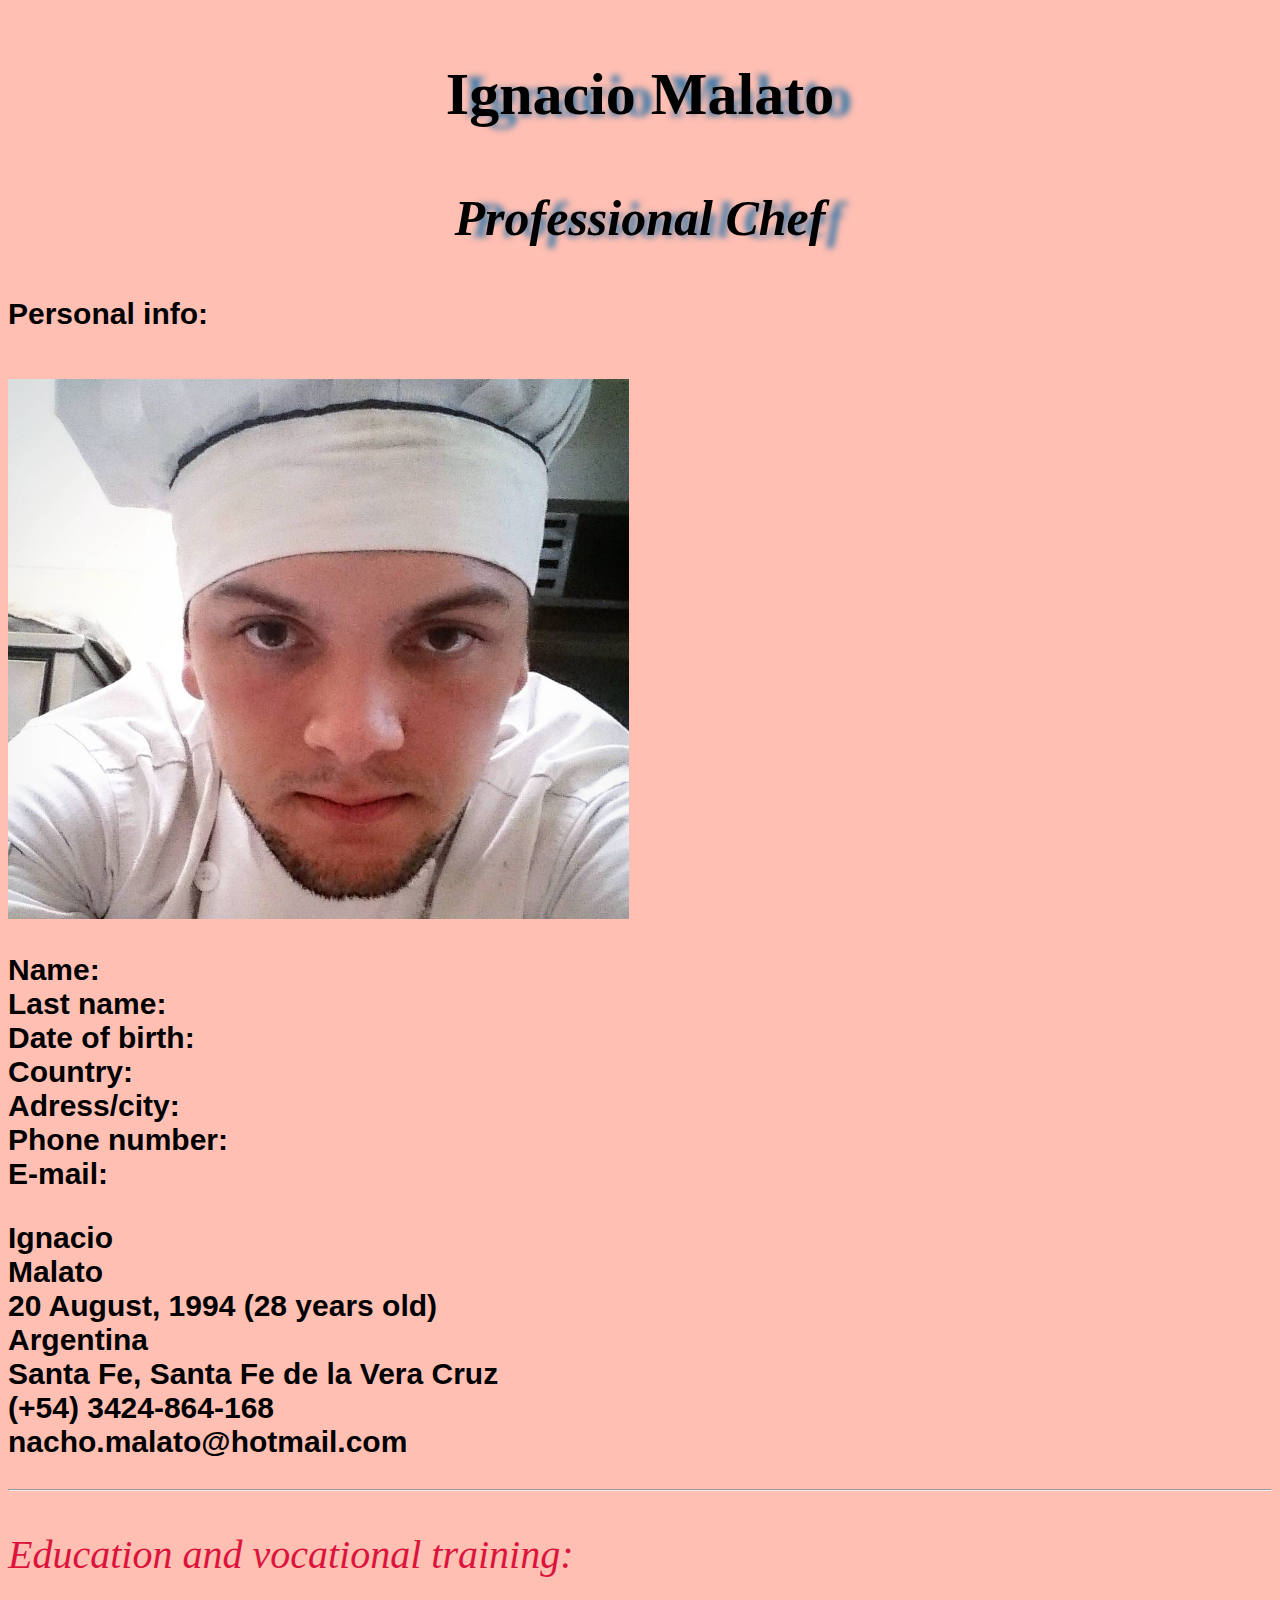
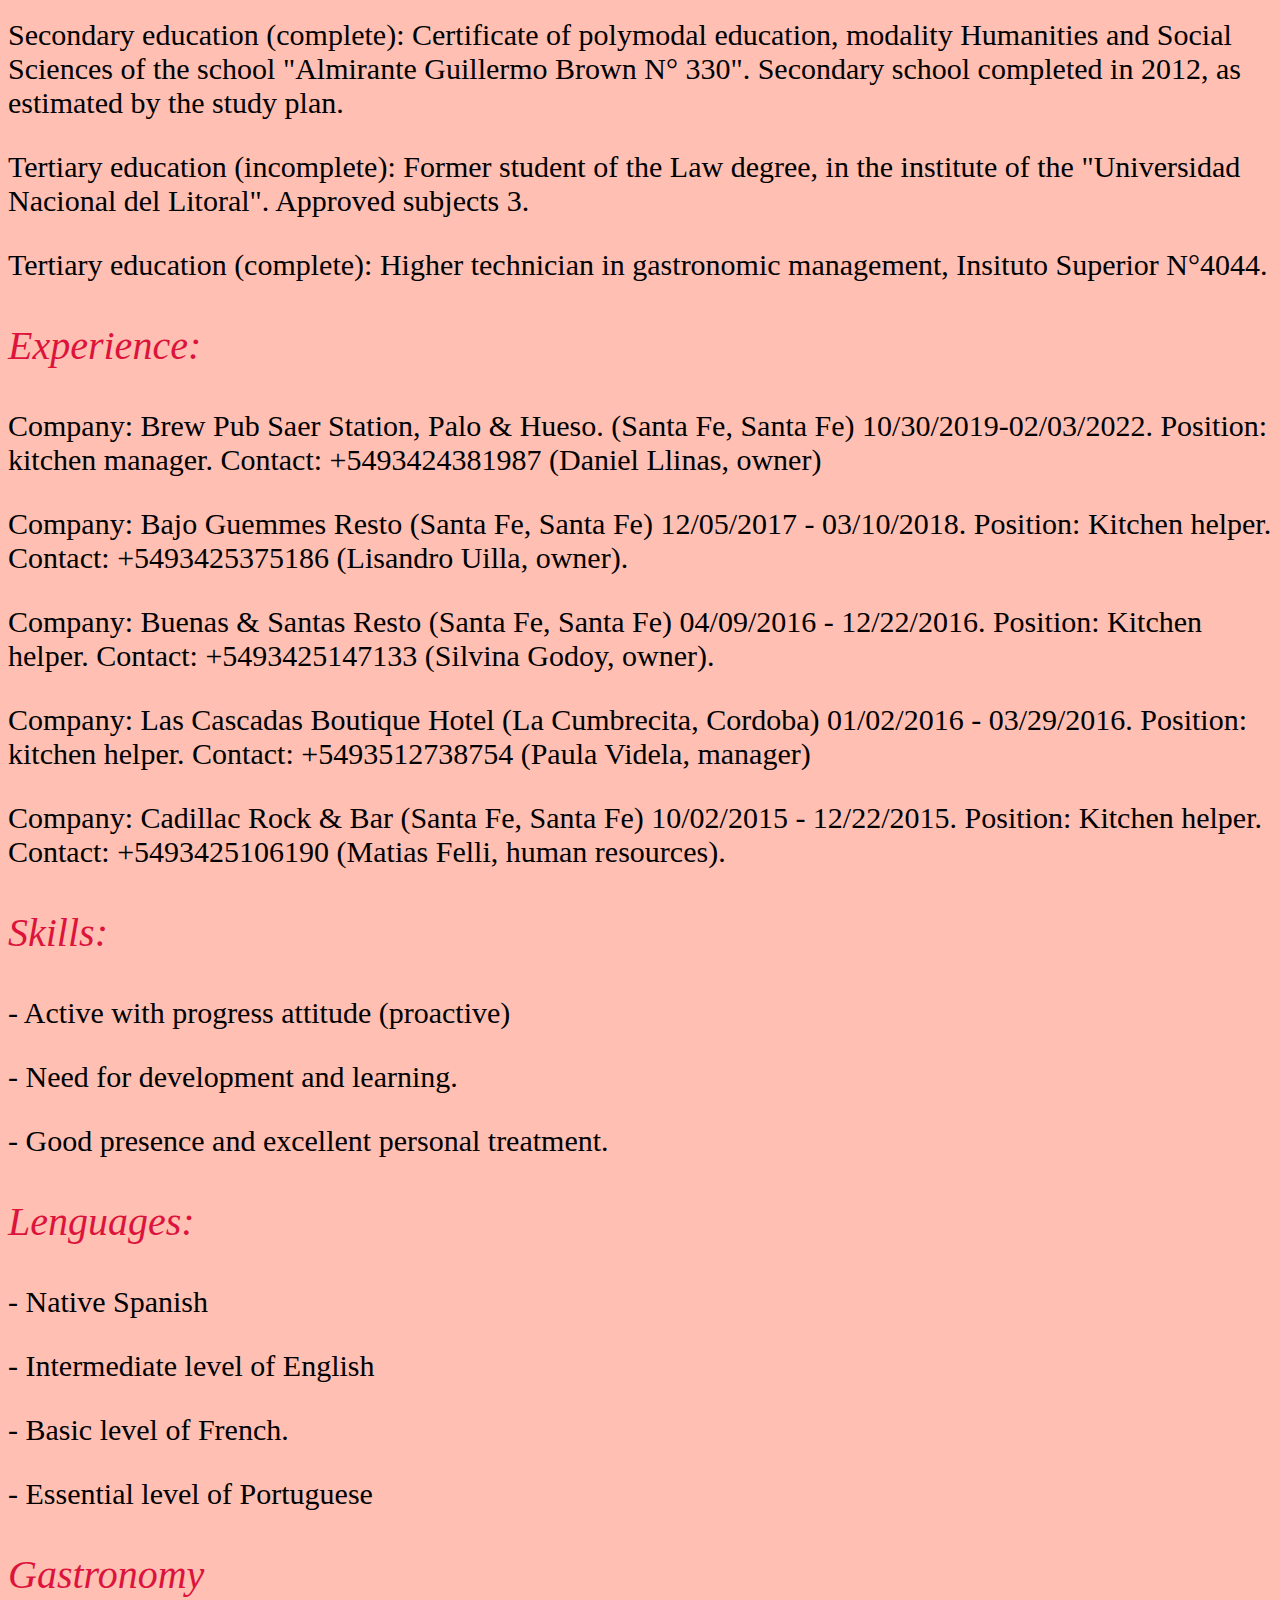
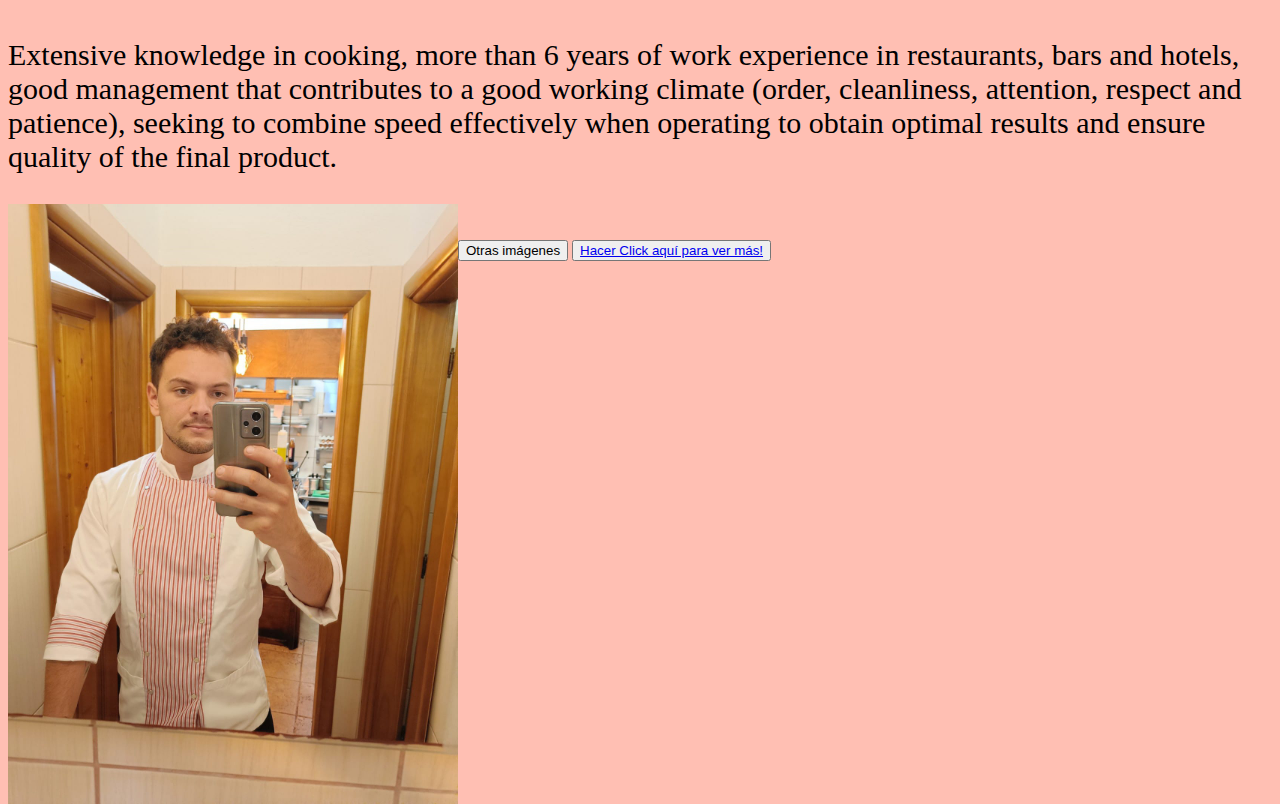
<file: Curriculum_vitae.html>
<!DOCTYPE html>
<html lang="es">
<head>
    <meta charset="UTF-8">
    <meta http-equiv="X-UA-Compatible" content="IE=edge">
    <meta name="viewport" content="width=device-width, initial-scale=1.0">
    <link rel="stylesheet" type="text/css" href="Curriculum_vitae.css">
    <link href="https://cdn.jsdelivr.net/npm/bootstrap@5.3.0-alpha1/dist/css/bootstrap.min.css" rel="stylesheet" integrity="sha384-GLhlTQ8iRABdZLl6O3oVMWSktQOp6b7In1Zl3/Jr59b6EGGoI1aFkw7cmDA6j6gD" crossorigin="anonymous">
    <title>Curriculum vitae</title>
</head>
<body style="background-color: #FFBFB3;">
  
  <p id="Bienvenido"></p>
  <p id="Profesion"></p>
  <div class="container">
    <div class="row">
      <div class="col"></div>
      <div class="col"></div>
      <div class="col"></div>
      <div class="col"> <p id="Texto1">Personal info:</p></div>
      <div class="col"></div>
      <div class="col"></div>
 
</div>
</div>
<br>
<div class="container">
  <div class="row">
  <div class="col">
    <img src="Imagenes/perfil2.png" class="img-fluid" alt="La imagen no se ha podido cargar">
  </div>
  <div class="col col-lg-4">
    <p id="Texto1">Name:
      <br>
      Last name:
      <br>
      Date of birth:
      <br>
       Country: 
      <br>
      Adress/city:
      <br>
      Phone number: 
      <br>
      E-mail:</p>
    </div>
    <div class="col-md-auto">
    <p id="Texto1">Ignacio 
      <br>
      Malato
      <br>
      20 August, 1994 (28 years old)
      <br>
      Argentina
      <br>
      Santa Fe, Santa Fe de la Vera Cruz
      <br>
      (+54) 3424-864-168
      <br>
      nacho.malato@hotmail.com</p>
    </div>
  </div>
</div>
<hr>
<div p id="Texto3">
  <p id="Texto2">Education and vocational training:</p>
  <p>Secondary education (complete): Certificate of polymodal education, modality Humanities and Social Sciences of the school "Almirante Guillermo Brown N° 330". Secondary school completed in 2012, as estimated by the study plan.
  </p>
<p>Tertiary education (incomplete): Former student of the Law degree, in the institute of the "Universidad Nacional del Litoral". Approved subjects 3.</p>
<p>Tertiary education (complete): Higher technician in gastronomic management, Insituto Superior N°4044.</p>
</div>
<div p id="Texto3">
<p id="Texto2">Experience:</p>
<p>
  Company: Brew Pub Saer Station, Palo & Hueso. (Santa Fe, Santa Fe) 10/30/2019-02/03/2022. Position: kitchen manager. Contact: +5493424381987 (Daniel Llinas, owner)</p>
  <p> Company: Bajo Guemmes Resto (Santa Fe, Santa Fe) 12/05/2017 - 03/10/2018. Position: Kitchen helper. Contact: +5493425375186 (Lisandro Uilla, owner).</p>
  <p>Company: Buenas & Santas Resto (Santa Fe, Santa Fe) 04/09/2016 - 12/22/2016. Position: Kitchen helper. Contact: +5493425147133 (Silvina Godoy, owner).</p>
  <p>Company: Las Cascadas Boutique Hotel (La Cumbrecita, Cordoba) 01/02/2016 - 03/29/2016. Position: kitchen helper. Contact: +5493512738754 (Paula Videla, manager)</p>
  <p>Company: Cadillac Rock & Bar (Santa Fe, Santa Fe) 10/02/2015 - 12/22/2015. Position: Kitchen helper. Contact: +5493425106190 (Matias Felli, human resources).</p>
</div>
  <p id="Texto2">Skills:</p>
  <div p id="Texto3">
  <p>- Active with progress attitude (proactive)</p>
  <p>- Need for development and learning.</p>
  <p>- Good presence and excellent personal treatment.</p>
  <p id="Texto2">Lenguages:</p>
    <p> - Native Spanish</p>
    <p> - Intermediate level of English</p>
    <p>- Basic level of French.</p>
    <p> - Essential level of Portuguese</p>
  </div>
      <p id="Texto2"> Gastronomy</p>
      <div p id="Texto3">
      <p> Extensive knowledge in cooking, more than 6 years of work experience in restaurants, bars and hotels, good management that contributes to a good working climate (order, cleanliness, attention, respect and patience), seeking to combine speed effectively when operating to obtain optimal results and ensure quality of the final product.</p>
    </div>

    <img src="Imagenes/perfil3.jpeg" class="img-fluid" alt="La imagen no se ha podido cargar" id="img1">
    <br> </br>
    <button onclick="changeScr()">Otras imágenes</button>

    <button type="button"> <a href="https://www.instagram.com/nachomalato/"> Hacer Click aquí para ver más! </a> </button>
</body>



<script src="Curriculum_vitae.js">
</script>



</html>
</file>
<file: Curriculum_vitae.css>
* {
    box-sizing: border-box;
  }

h3 {
    color:red;
}

#Texto1 {
    font-size: 30px;
    font-family: 'Edu NSW ACT Foundation', cursive;
    font-family: 'Quicksand', sans-serif;
    font-weight: bold;
}
/* Titulos */
#Bienvenido {
    font-weight: bold;
    text-align: center;
    font-size: 60px;
    text-shadow: 18px 2px 6px rgba(28,110,164,0.83);
}

#Profesion{
    font-weight: bold;
    text-align: center;
    font-size: 50px;
    font-style: italic;
    text-shadow: 18px 2px 6px rgba(28,110,164,0.83);
}

/* Estas propiedades abarcan los titulos en rojo */
#Texto2{
    font-size: 40px;
    color:crimson;
    font-style: oblique;
}

/* Estas propiedades abarcan todo el texto debajo de la linea*/
#Texto3 {
    font-size: 30px;
    font-family: 'Edu NSW ACT Foundation', cursive;
}

#img1, #img2 {
    float: left;
    margin-right: auto;
    margin-left: auto;
    max-height: 600px;

}

/* Clear para que los botones no se junten a las imagenes de arriba */

#botones {
    clear: both;
    text-align: center;
}

#myButton {
    color: rgb(255, 255, 255); font-size: 24px; line-height: 24px; padding: 4px; border-radius: 6px; font-family: Verdana, Geneva, sans-serif; font-weight: normal; text-decoration: none; font-style: normal; font-variant: normal; text-transform: none; background-image: linear-gradient(rgb(255, 18, 121) 0%, rgb(255, 133, 166) 100%, rgb(255, 18, 121) 100%); box-shadow: rgba(255, 205, 248, 0.83) 1px 1px 1px 1px; border: 0px solid rgb(255, 113, 158); display: inline-block;}
    #myButton:hover {
    background: #FF1279; }
    #myButton:active {
    background: #FF1279; }
</file>
